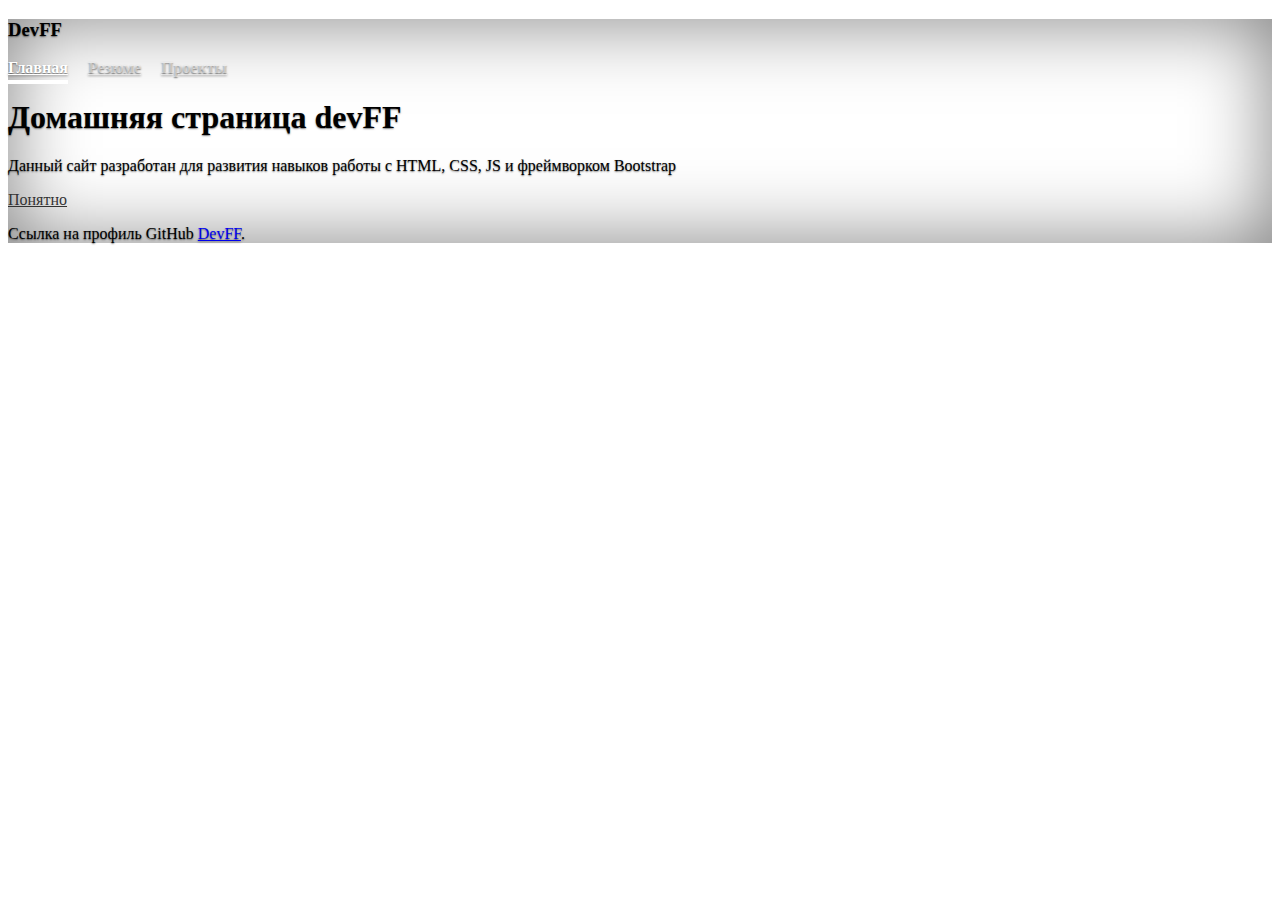
<file: index.html>
<!doctype html>
<html lang="ru" class="h-100">
  <head>
    <meta charset="utf-8">
    <meta name="viewport" content="width=device-width, initial-scale=1">
    <meta name="description" content="DevFF home page">
    <meta name="author" content="Igor Yunusov">
    <meta name="generator" content="Hugo 0.80.0">
    <title>DevFF home page</title>


    
    <link href="https://cdn.jsdelivr.net/npm/bootstrap@5.3.0-alpha3/dist/css/bootstrap.min.css" rel="stylesheet" integrity="sha384-KK94CHFLLe+nY2dmCWGMq91rCGa5gtU4mk92HdvYe+M/SXH301p5ILy+dN9+nJOZ" crossorigin="anonymous">
    <script src="https://cdn.jsdelivr.net/npm/bootstrap@5.3.0-alpha3/dist/js/bootstrap.bundle.min.js" integrity="sha384-ENjdO4Dr2bkBIFxQpeoTz1HIcje39Wm4jDKdf19U8gI4ddQ3GYNS7NTKfAdVQSZe" crossorigin="anonymous"></script>

    <link rel="icon" href="/img/icon-home-page.png" sizes="32x32" type="image/png">
    <link rel="icon" href="/img/icon-home-page.png" sizes="16x16" type="image/png">

    <style>
      .bd-placeholder-img {
        font-size: 1.125rem;
        text-anchor: middle;
        -webkit-user-select: none;
        -moz-user-select: none;
        user-select: none;
      }

      @media (min-width: 768px) {
        .bd-placeholder-img-lg {
          font-size: 3.5rem;
        }
      }
    </style>

    
    <!-- Custom styles for this template -->
    <link href="cover.css" rel="stylesheet">
  </head>

    <body class="d-flex h-100 text-center text-white bg-dark">
        <div class="cover-container d-flex w-100 h-100 p-3 mx-auto flex-column">
            <header class="mb-auto">
              <div>
                <h3 class="float-md-start mb-0">DevFF</h3>
                <nav class="nav nav-masthead justify-content-center float-md-end">
                  <a class="nav-link active" aria-current="page" href="#">Главная</a>
                  <a class="nav-link" href="/resume/index.html">Резюме</a>
                  <a class="nav-link" href="/projects/index.html">Проекты</a>
                </nav>
              </div>
            </header>
          
            <main class="px-3">
              <h1>Домашняя страница devFF</h1>
              <p class="lead">Данный сайт разработан для развития навыков работы с HTML, CSS, JS и фреймворком Bootstrap</p>
              <p class="lead">
                <a href="#" class="btn btn-lg btn-secondary fw-bold border-white bg-white">Понятно</a>
              </p>
            </main>
          
            <footer class="mt-auto text-white-50">
              <p>Ссылка на профиль GitHub <a href="https://github.com/devFF" class="text-white">DevFF</a>.</p>
            </footer>
          </div>          
    </body>
</html>
</file>
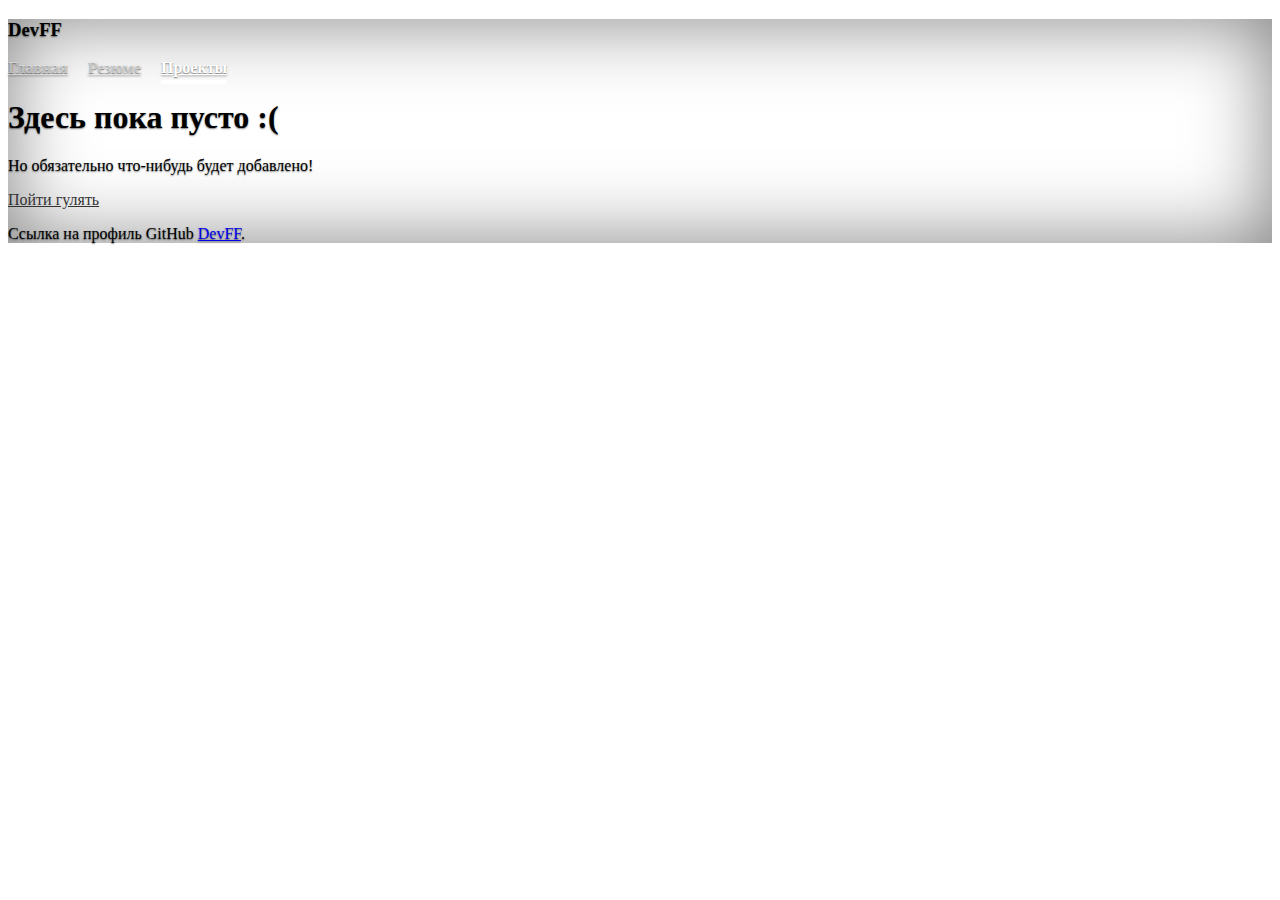
<file: projects/index.html>
<!doctype html>
<html lang="ru" class="h-100">
  <head>
    <meta charset="utf-8">
    <meta name="viewport" content="width=device-width, initial-scale=1">
    <meta name="description" content="DevFF home page">
    <meta name="author" content="Igor Yunusov">
    <meta name="generator" content="Hugo 0.80.0">
    <title>Проекты</title>

    <link href="https://cdn.jsdelivr.net/npm/bootstrap@5.3.0-alpha3/dist/css/bootstrap.min.css" rel="stylesheet" integrity="sha384-KK94CHFLLe+nY2dmCWGMq91rCGa5gtU4mk92HdvYe+M/SXH301p5ILy+dN9+nJOZ" crossorigin="anonymous">
    <script src="https://cdn.jsdelivr.net/npm/bootstrap@5.3.0-alpha3/dist/js/bootstrap.bundle.min.js" integrity="sha384-ENjdO4Dr2bkBIFxQpeoTz1HIcje39Wm4jDKdf19U8gI4ddQ3GYNS7NTKfAdVQSZe" crossorigin="anonymous"></script>

    <link rel="icon" href="/img/icon-home-page.png" sizes="32x32" type="image/png">
    <link rel="icon" href="/img/icon-home-page.png" sizes="16x16" type="image/png">

    <style>
      .bd-placeholder-img {
        font-size: 1.125rem;
        text-anchor: middle;
        -webkit-user-select: none;
        -moz-user-select: none;
        user-select: none;
      }

      @media (min-width: 768px) {
        .bd-placeholder-img-lg {
          font-size: 3.5rem;
        }
      }
    </style>

    
    <!-- Custom styles for this template -->
    <link href="/cover.css" rel="stylesheet">
  </head>

  <body class="d-flex h-100 text-center text-white bg-dark">
    <div class="cover-container d-flex w-100 h-100 p-3 mx-auto flex-column">
        <header class="mb-auto">
          <div>
            <h3 class="float-md-start mb-0">DevFF</h3>
            <nav class="nav nav-masthead justify-content-center float-md-end">
              <a class="nav-link " href="/index.html">Главная</a>
              <a class="nav-link" aria-current="page" href="/resume/index.html">Резюме</a>
              <a class="nav-link active" aria-current="page" href="/projects/index.html">Проекты</a>
            </nav>
          </div>
        </header>
      
        <main class="px-3">
          <h1>Здесь пока пусто :(</h1>
          <p class="lead">Но обязательно что-нибудь будет добавлено!</p>
          <p class="lead">
            <a href="walk/index.html" class="btn btn-lg btn-secondary fw-bold border-white bg-white">Пойти гулять</a>
          </p>
        </main>
      
        <footer class="mt-auto text-white-50">
          <p>Ссылка на профиль GitHub <a href="https://github.com/devFF" class="text-white">DevFF</a>.</p>
        </footer>
      </div>          
  </body>
</html>
</file>
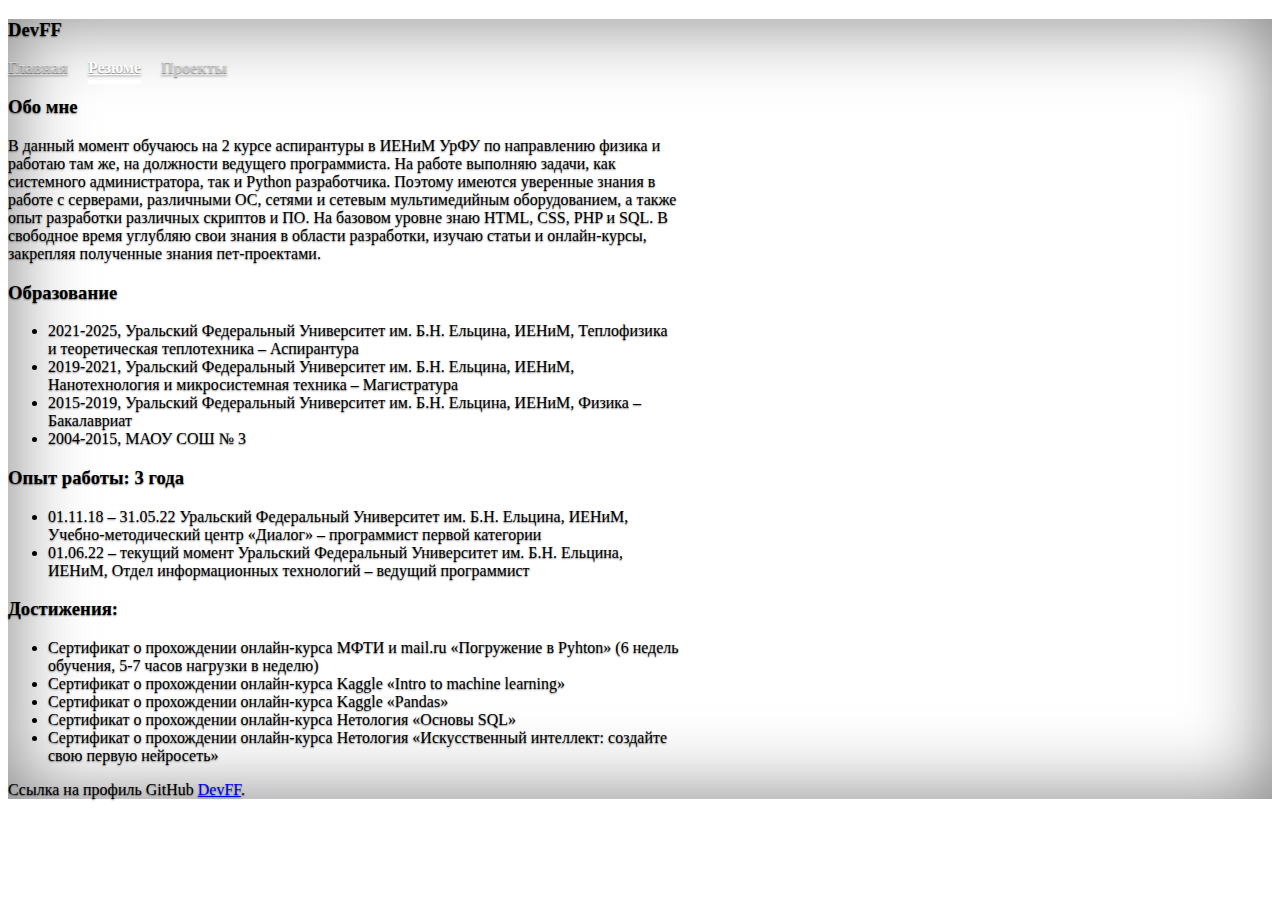
<file: resume/index.html>
<!doctype html>
<html lang="ru" class="h-100">
  <head>
    <meta charset="utf-8">
    <meta name="viewport" content="width=device-width, initial-scale=1">
    <meta name="description" content="DevFF home page">
    <meta name="author" content="Igor Yunusov">
    <meta name="generator" content="Hugo 0.80.0">
    <title>Резюме</title>

    <link href="https://cdn.jsdelivr.net/npm/bootstrap@5.3.0-alpha3/dist/css/bootstrap.min.css" rel="stylesheet" integrity="sha384-KK94CHFLLe+nY2dmCWGMq91rCGa5gtU4mk92HdvYe+M/SXH301p5ILy+dN9+nJOZ" crossorigin="anonymous">
    <script src="https://cdn.jsdelivr.net/npm/bootstrap@5.3.0-alpha3/dist/js/bootstrap.bundle.min.js" integrity="sha384-ENjdO4Dr2bkBIFxQpeoTz1HIcje39Wm4jDKdf19U8gI4ddQ3GYNS7NTKfAdVQSZe" crossorigin="anonymous"></script>

    <link rel="icon" href="/img/icon-home-page.png" sizes="32x32" type="image/png">
    <link rel="icon" href="/img/icon-home-page.png" sizes="16x16" type="image/png">

    <style>
      .bd-placeholder-img {
        font-size: 1.125rem;
        text-anchor: middle;
        -webkit-user-select: none;
        -moz-user-select: none;
        user-select: none;
      }

      @media (min-width: 768px) {
        .bd-placeholder-img-lg {
          font-size: 3.5rem;
        }
      }
    </style>

    
    <!-- Custom styles for this template -->
    <link href="/cover.css" rel="stylesheet">
    <link href="/resume/style.css" rel="stylesheet">
  </head>

  <body class="d-flex h-100 text-center text-white bg-dark">
    <div class="cover-container d-flex w-100 h-100 p-3 mx-auto flex-column">
        <header class="mb-auto">
          <div>
            <h3 class="float-md-start mb-0">DevFF</h3>
            <nav class="nav nav-masthead justify-content-center float-md-end">
              <a class="nav-link " href="/index.html">Главная</a>
              <a class="nav-link active" aria-current="page" href="/resume/index.html">Резюме</a>
              <a class="nav-link" href="/projects/index.html">Проекты</a>
            </nav>
          </div>
        </header>
      
        <main class="px-3 textLeft">
          <div class="container text-left">
            <h3 class="text-center">Обо мне</h3>
            <p>В данный момент обучаюсь на 2 курсе аспирантуры в ИЕНиМ УрФУ по направлению физика и работаю там же, на должности ведущего программиста. На работе выполняю задачи, как системного администратора, так и Python разработчика. Поэтому имеются уверенные знания в работе с серверами, различными ОС, сетями и сетевым мультимедийным оборудованием, а также опыт разработки различных скриптов и ПО. На базовом уровне знаю HTML, CSS, PHP и SQL.  В свободное время углубляю свои знания в области разработки, изучаю статьи и онлайн-курсы, закрепляя полученные знания пет-проектами. 
            </p>
            <h3>Образование</h3>
            <ul>
              <li>2021-2025, Уральский Федеральный Университет им. Б.Н. Ельцина, ИЕНиМ, Теплофизика и теоретическая теплотехника – Аспирантура</li>
              <li>2019-2021, Уральский Федеральный Университет им. Б.Н. Ельцина, ИЕНиМ, Нанотехнология и микросистемная техника – Магистратура</li>
              <li>2015-2019, Уральский Федеральный Университет им. Б.Н. Ельцина, ИЕНиМ, Физика – Бакалавриат</li>
              <li>2004-2015, МАОУ СОШ № 3</li>
            </ul>
            <h3>Опыт работы: 3 года</h3>
            <ul>
              <li>01.11.18 – 31.05.22 Уральский Федеральный Университет им. Б.Н. Ельцина, ИЕНиМ, Учебно-методический центр «Диалог» – программист первой категории</li>
              <li>01.06.22 – текущий момент Уральский Федеральный Университет им. Б.Н. Ельцина, ИЕНиМ, Отдел информационных технологий – ведущий программист</li>
            </ul>
            <h3>Достижения:</h3>
          <ul>
            <li>Сертификат о прохождении онлайн-курса МФТИ и mail.ru «Погружение в Pyhton» (6 недель обучения, 5-7 часов нагрузки в неделю)</li>
            <li>Сертификат о прохождении онлайн-курса Kaggle «Intro to machine learning»</li>
            <li>Сертификат о прохождении онлайн-курса Kaggle «Pandas»</li>
            <li>Сертификат о прохождении онлайн-курса Нетология «Основы SQL»</li>
            <li>Сертификат о прохождении онлайн-курса Нетология «Искусственный интеллект: создайте свою первую нейросеть»</li>
          </ul>
          </div>
        </main>
      
        <footer class="mt-auto text-white-50">
          <p>Ссылка на профиль GitHub <a href="https://github.com/devFF" class="text-white">DevFF</a>.</p>
        </footer>
      </div>          
  </body>
</html>
</file>
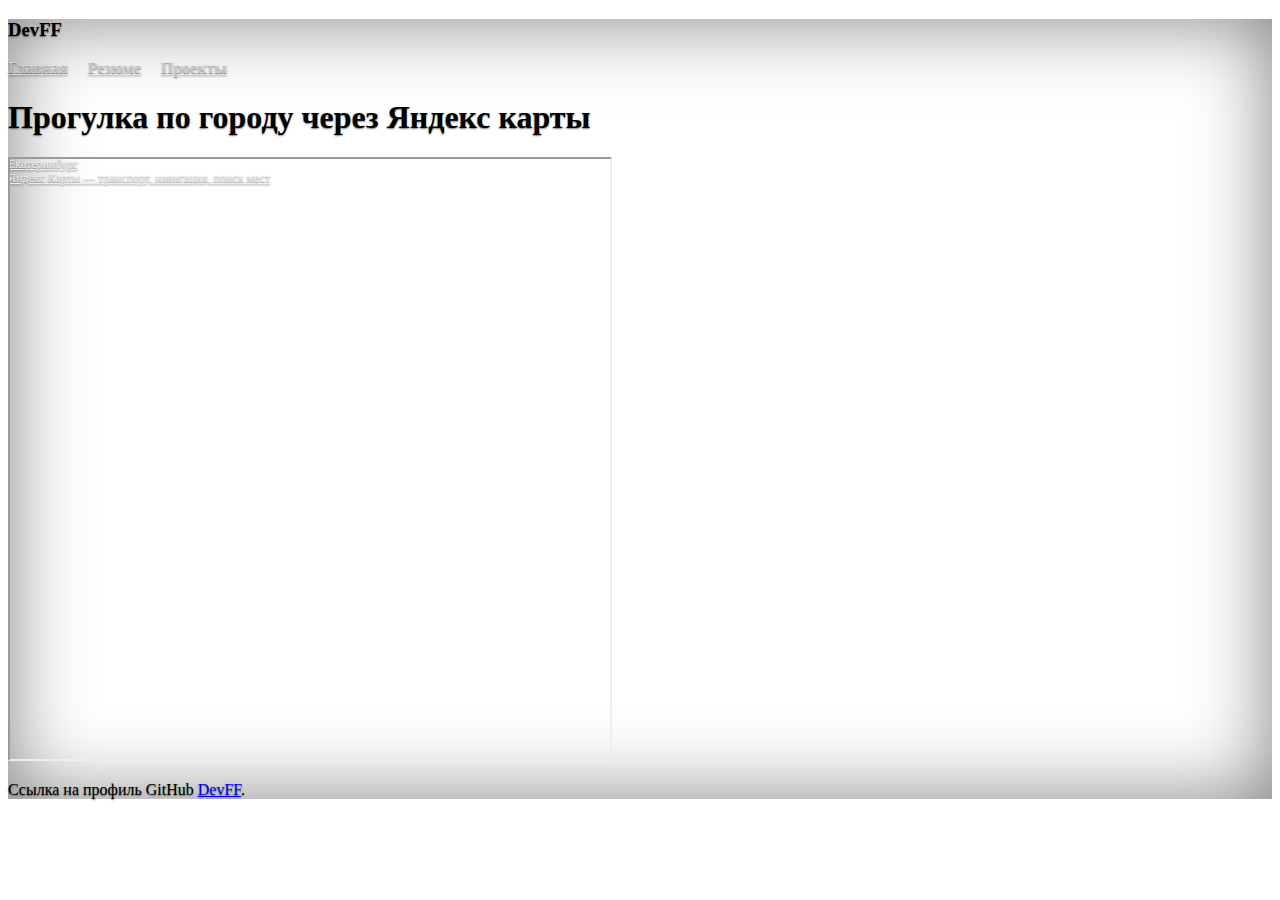
<file: projects/walk/index.html>
<!doctype html>
<html lang="ru" class="h-100">
  <head>
    <meta charset="utf-8">
    <meta name="viewport" content="width=device-width, initial-scale=1">
    <meta name="description" content="DevFF home page">
    <meta name="author" content="Igor Yunusov">
    <meta name="generator" content="Hugo 0.80.0">
    <title>DevFF home page</title>


    
    <link href="https://cdn.jsdelivr.net/npm/bootstrap@5.3.0-alpha3/dist/css/bootstrap.min.css" rel="stylesheet" integrity="sha384-KK94CHFLLe+nY2dmCWGMq91rCGa5gtU4mk92HdvYe+M/SXH301p5ILy+dN9+nJOZ" crossorigin="anonymous">
    <script src="https://cdn.jsdelivr.net/npm/bootstrap@5.3.0-alpha3/dist/js/bootstrap.bundle.min.js" integrity="sha384-ENjdO4Dr2bkBIFxQpeoTz1HIcje39Wm4jDKdf19U8gI4ddQ3GYNS7NTKfAdVQSZe" crossorigin="anonymous"></script>

    <link rel="icon" href="/img/icon-home-page.png" sizes="32x32" type="image/png">
    <link rel="icon" href="/img/icon-home-page.png" sizes="16x16" type="image/png">

    <style>
      .bd-placeholder-img {
        font-size: 1.125rem;
        text-anchor: middle;
        -webkit-user-select: none;
        -moz-user-select: none;
        user-select: none;
      }

      @media (min-width: 768px) {
        .bd-placeholder-img-lg {
          font-size: 3.5rem;
        }
      }
    </style>

    
    <!-- Custom styles for this template -->
    <link href="/cover.css" rel="stylesheet">
  </head>

    <body class="d-flex h-100 text-center text-white bg-dark">
        <div class="cover-container d-flex w-100 h-100 p-3 mx-auto flex-column">
            <header class="mb-auto">
              <div>
                <h3 class="float-md-start mb-0">DevFF</h3>
                <nav class="nav nav-masthead justify-content-center float-md-end">
                  <a class="nav-link" aria-current="page" href="/index.html">Главная</a>
                  <a class="nav-link" href="/resume/index.html">Резюме</a>
                  <a class="nav-link" href="/projects/index.html">Проекты</a>
                </nav>
              </div>
            </header>
          
            <main class="px-3">
              <h1>Прогулка по городу через Яндекс карты</h1>
              <div style="position:relative;overflow:hidden;"><a href="https://yandex.ru/maps/54/yekaterinburg/?utm_medium=mapframe&utm_source=maps" style="color:#eee;font-size:12px;position:absolute;top:0px;">Екатеринбург</a><a href="https://yandex.ru/maps/54/yekaterinburg/?from=mapframe&ll=60.597465%2C56.838011&panorama%5Bdirection%5D=299.083706%2C3.448476&panorama%5Bfull%5D=true&panorama%5Bpoint%5D=60.604566%2C56.838515&panorama%5Bspan%5D=116.273663%2C60.000000&utm_medium=mapframe&utm_source=maps&z=12" style="color:#eee;font-size:12px;position:absolute;top:14px;">Яндекс Карты — транспорт, навигация, поиск мест</a><iframe src="https://yandex.ru/map-widget/v1/?from=mapframe&ll=60.597465%2C56.838011&panorama%5Bdirection%5D=299.083706%2C3.448476&panorama%5Bfull%5D=true&panorama%5Bpoint%5D=60.604566%2C56.838515&panorama%5Bspan%5D=116.273663%2C60.000000&z=12" width="600" height="600" frameborder="1" allowfullscreen="true" style="position:relative;"></iframe></div>
            </main>
          
            <footer class="mt-auto text-white-50">
              <p>Ссылка на профиль GitHub <a href="https://github.com/devFF" class="text-white">DevFF</a>.</p>
            </footer>
          </div>          
    </body>
</html>
</file>
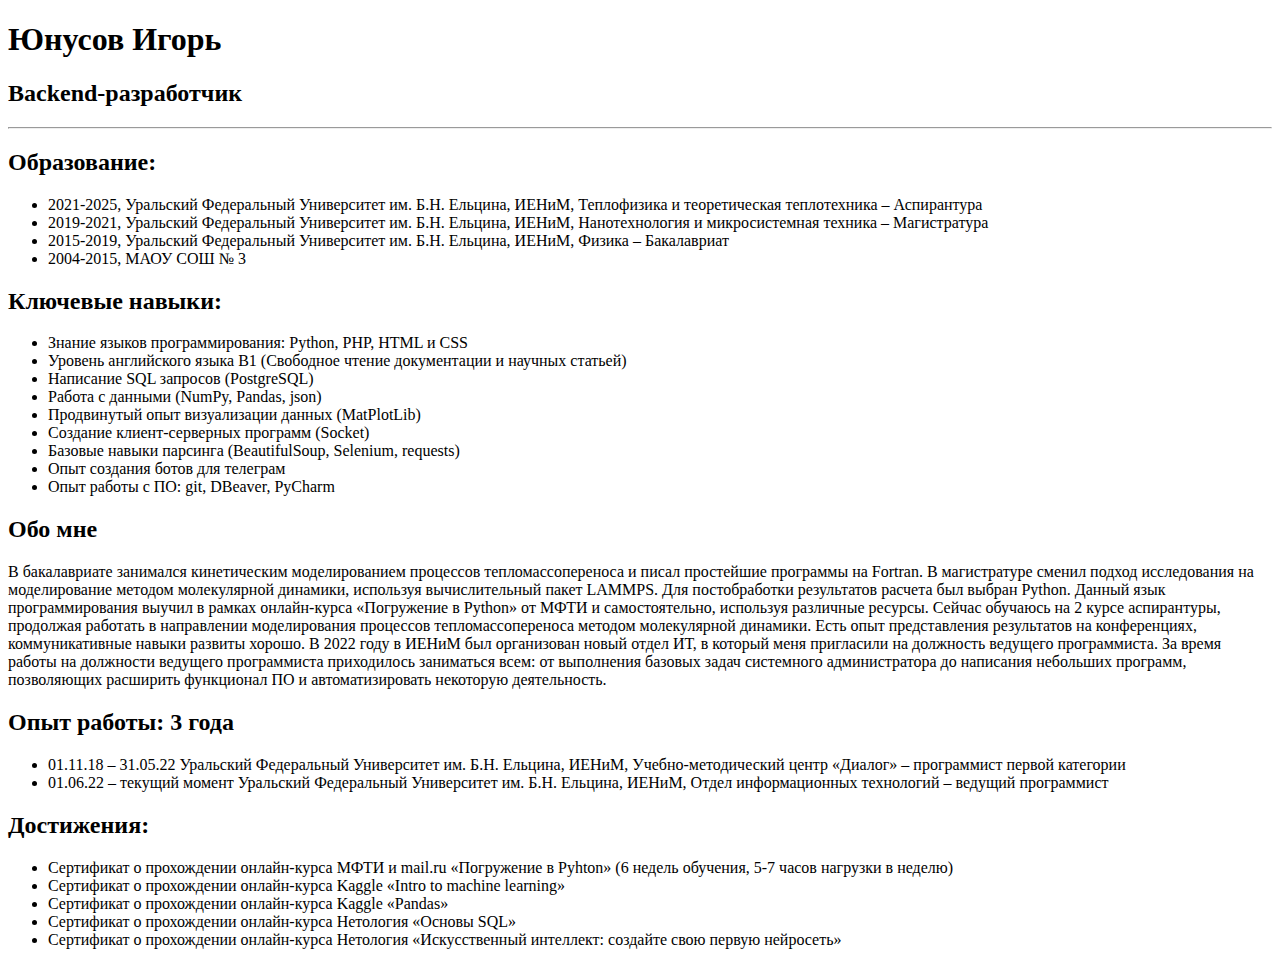
<file: resume/index copy.html>
<!DOCTYPE html>
<html lang="ru">
<head>
    <meta charset="UTF-8">
    <meta http-equiv="X-UA-Compatible" content="IE=edge">
    <meta name="viewport" content="width=device-width, initial-scale=1.0">
    <title>Резюме</title>
    <link rel="stylesheet" href="style.css">
</head>
<body>
    <main>
        <h1>Юнусов Игорь</h1>
        <h2>Backend-разработчик</h2>
      
        <hr>

        <section>
            <h2>Образование:</h2>
            <ul>
              <li>2021-2025, Уральский Федеральный Университет им. Б.Н. Ельцина, ИЕНиМ, Теплофизика и теоретическая теплотехника – Аспирантура</li>
              <li>2019-2021, Уральский Федеральный Университет им. Б.Н. Ельцина, ИЕНиМ, Нанотехнология и микросистемная техника – Магистратура</li>
              <li>2015-2019, Уральский Федеральный Университет им. Б.Н. Ельцина, ИЕНиМ, Физика – Бакалавриат</li>
              <li>2004-2015, МАОУ СОШ № 3</li>
            </ul>
          </section>

        <section>
          <h2>Ключевые навыки:</h2>
          <ul>
            <li>Знание языков программирования: Python, PHP, HTML и CSS</li>
            <li>Уровень английского языка B1 (Свободное чтение документации и научных статьей)</li>
            <li>Написание SQL запросов (PostgreSQL)</li>
            <li>Работа с данными (NumPy, Pandas, json)</li>
            <li>Продвинутый опыт визуализации данных (MatPlotLib)</li>
            <li>Создание клиент-серверных программ (Socket)</li>
            <li>Базовые навыки парсинга (BeautifulSoup, Selenium, requests)</li>
            <li>Опыт создания ботов для телеграм</li>
            <li>Опыт работы с ПО: git, DBeaver, PyCharm</li>
          </ul>
        </section>
      
        <section>
          <h2>Обо мне</h2>
          <p>
            В бакалавриате занимался кинетическим моделированием процессов тепломассопереноса и писал простейшие программы на Fortran. 
            В магистратуре сменил подход исследования на моделирование методом молекулярной динамики, используя вычислительный пакет LAMMPS. 
            Для постобработки результатов расчета был выбран Python. Данный язык программирования выучил в рамках онлайн-курса «Погружение в Python» от МФТИ и самостоятельно, 
            используя различные ресурсы. Сейчас обучаюсь на 2 курсе аспирантуры, продолжая работать в направлении моделирования процессов тепломассопереноса 
            методом молекулярной динамики. Есть опыт представления результатов на конференциях, коммуникативные навыки развиты хорошо. 
            В 2022 году в ИЕНиМ был организован новый отдел ИТ, в который меня пригласили на должность ведущего программиста. 
            За время работы на должности ведущего программиста приходилось заниматься всем: от выполнения базовых задач системного администратора 
            до написания небольших программ, позволяющих расширить функционал ПО и автоматизировать некоторую деятельность.
          </p>
        </section>

        <section>
            <h2>Опыт работы: 3 года</h2>
            <ul>
              <li>01.11.18 – 31.05.22 Уральский Федеральный Университет им. Б.Н. Ельцина, ИЕНиМ, Учебно-методический центр «Диалог» – программист первой категории</li>
              <li>01.06.22 – текущий момент Уральский Федеральный Университет им. Б.Н. Ельцина, ИЕНиМ, Отдел информационных технологий – ведущий программист</li>
            </ul>
          </section>

        <section>
          <h2>Достижения:</h2>
          <ul>
            <li>Сертификат о прохождении онлайн-курса МФТИ и mail.ru «Погружение в Pyhton» (6 недель обучения, 5-7 часов нагрузки в неделю)</li>
            <li>Сертификат о прохождении онлайн-курса Kaggle «Intro to machine learning»</li>
            <li>Сертификат о прохождении онлайн-курса Kaggle «Pandas»</li>
            <li>Сертификат о прохождении онлайн-курса Нетология «Основы SQL»</li>
            <li>Сертификат о прохождении онлайн-курса Нетология «Искусственный интеллект: создайте свою первую нейросеть»</li>
          </ul>
        </section>
      </main>
</body>
</html>
</file>
<file: cover.css>
/*
 * Globals
 */


/* Custom default button */
.btn-secondary,
.btn-secondary:hover,
.btn-secondary:focus {
  color: #333;
  text-shadow: none; /* Prevent inheritance from `body` */
}


/*
 * Base structure
 */

body {
  text-shadow: 0 .05rem .1rem rgba(0, 0, 0, .5);
  box-shadow: inset 0 0 5rem rgba(0, 0, 0, .5);
}

.cover-container {
  max-width: 42em;
}


/*
 * Header
 */

.nav-masthead .nav-link {
  padding: .25rem 0;
  font-weight: 700;
  color: rgba(255, 255, 255, .5);
  background-color: transparent;
  border-bottom: .25rem solid transparent;
}

.nav-masthead .nav-link:hover,
.nav-masthead .nav-link:focus {
  border-bottom-color: rgba(255, 255, 255, .25);
}

.nav-masthead .nav-link + .nav-link {
  margin-left: 1rem;
}

.nav-masthead .active {
  color: #fff;
  border-bottom-color: #fff;
}
</file>
<file: resume/style.css>
.textLeft {
    text-align: left;
  }
</file>
